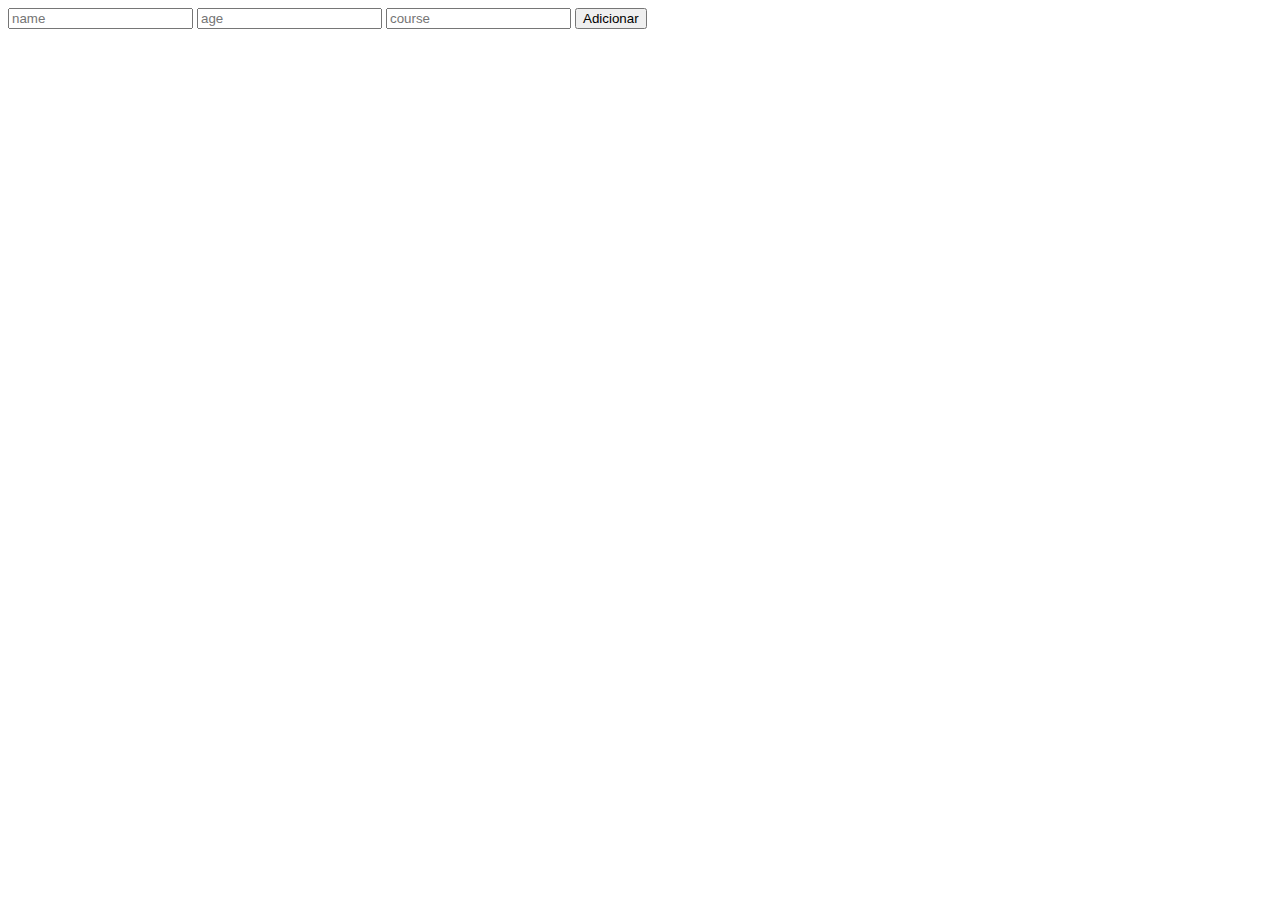
<file: tasks/task4/aul/index.html>
<!DOCTYPE html>
<html lang="en">
<head>
    <meta charset="UTF-8">
    <meta name="viewport" content="width=device-width, initial-scale=1.0">
    <title>Document</title>
    <link rel="stylesheet" href="./assets/style.css">
</head>

<body>

        <input type="text" placeholder="name" id="inputName">
        <input type="text" placeholder="age" id="inputAge">
        <input type="text" placeholder="course" id="inputCourse">

    <button type="button" id="buttonForAddUser" addUser({ name:'David', age:23, course:'ti' })">Adicionar</button>
    <div id="root">

    </div>
</body>
<script src="./assets/js/main.js"></script>
</html>
</file>
<file: tasks/task4/aul/assets/style.css>
.lastItem {
  color: red;
}
.root{
    display: flex;
    flex-direction:  column;
    justify-content: start;
    gap: 16px;
    padding: 32px;

}
.user_list{
    font-size: 42px;
    
}

.box{
    display: flex;
    flex-direction:  row;
    justify-content: start;
    align-items: center;

}
</file>
